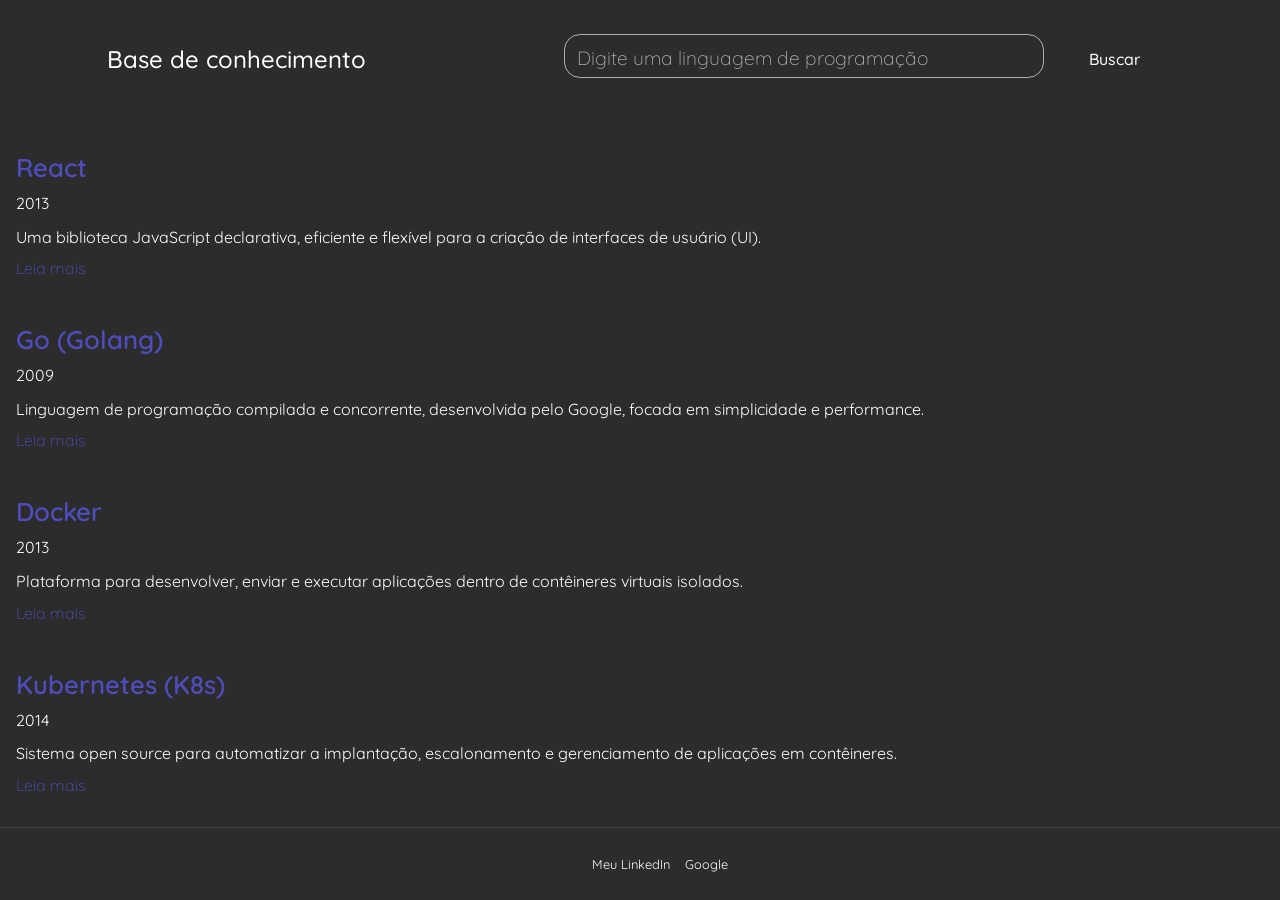
<file: index.html>
<!DOCTYPE html>
<html lang="en">
<head>
    <meta charset="UTF-8">
    <meta name="viewport" content="width=device-width, initial-scale=1.0">
    <link rel="stylesheet" href="style.css">
    <title>Base de Conhecimento</title>
</head>
<body>
    <header>
        <h1>Base de conhecimento</h1>
        <div>
            <input type="text" placeholder="Digite uma linguagem de programação">
            <button id="botao-busca">Buscar</button>
        </div>
    </header>
    <main>
        <section class="card-container">
            <!-- <article class="card">
                <h2>HTML</h2>
                <p>1991</p>
                <p><strong>HTML</strong> (Linguagem de Marcação de HiperTexto) é o bloco de construção mais básico da web. Define o significado e a estrutura do conteúdo da web.</p>
                <a href="https://developer.mozilla.org/pt-BR/docs/Web/HTML" target="_blank"> Leia mais</a>
            </article>

            <article>
                <h2>CSS</h2>
                <p>1993</p>
                <p><strong>CSS</strong> (Folhas de Estilo em Cascata) é uma linguagem de folha de estilo usada para descrever a apresentação de um documento escrito em uma linguagem de marcação como HTML.</p>
                <a href="https://developer.mozilla.org/pt-BR/docs/Web/CSS" target="_blank"> Leia mais</a>
            </article>

            <article>
                <h2>JavaScript</h2>
                <p>1995</p>
                <p><strong>JavaScript</strong> é uma linguagem de programação que permite implementar itens complexos em páginas web. Toda vez que uma página da web faz mais do que apenas exibir informações estáticas, o JavaScript provavelmente está envolvido.</p>
                <a href="https://developer.mozilla.org/pt-BR/docs/Web/JavaScript/Guide" target="_blank"> Leia mais</a>
            </article> -->
        </section>
    </main>
    <footer class="footer">
        <ul class="footer-links">
            <li>
                <a href="https://www.linkedin.com/in/-gabrielramos/" target="_blank">Meu LinkedIn</a>
            </li>
            <li>
                <a href="https://google.com" target="_blank">Google</a>
            </li>
        </ul>
    </footer>
    <script src="script.js"></script>

</body>
</html>
</file>
<file: style.css>
@import url('https://fonts.googleapis.com/css2?family=Quicksand:wght@300..700&display=swap'); /* Importa a fonte Quicksand do Google Fonts */

* {
    box-sizing: border-box; /* Garante que padding e border não aumentem o tamanho total do elemento */
}

:root {
    --primary-color: #4f4dba; /* Cor primária (azul claro) */
    --secondary-color: #ffffff; /* Cor secundária (cinza claro) */
    --tertiary-color: #b8afaf; /* Cor terciária (cinza médio) */
    --bg-color: #2c2c2c; /* Cor de fundo (cinza escuro) */
}

body {
    margin: 0; /* Remove a margem padrão do body */
    background: var(--bg-color); /* Define a cor de fundo usando uma variável */
    color: var(--secondary-color); /* Define a cor do texto padrão usando uma variável */
    font-family: "Quicksand", sans-serif; /* Define a família da fonte */
}

header {
    padding: 2rem 1rem; /* Espaçamento interno (2rem em cima/baixo, 1rem nos lados) */
    display: flex; /* Habilita o layout flexbox */
    align-items: center; /* Alinha os itens verticalmente ao centro */
    justify-content: space-around; /* Distribui os itens com espaço ao redor */
    position: sticky; /* Mantém o cabeçalho fixo no topo ao rolar a página */
    top: 0; /* Posição do topo quando sticky */
    background: var(--bg-color); /* Cor de fundo do cabeçalho */
    z-index: 10; /* Define a ordem de empilhamento para ficar sobre outros elementos */
    border-bottom: 1px solid var(--bg-color); /* Adiciona uma borda inferior */
    gap: 1rem; /* Espaçamento entre os elementos flex */
}

header h1 {
    font-size: 1.5rem; /* Tamanho da fonte */
    margin: 0; /* Remove a margem padrão */
    font-weight: 500; /* Peso da fonte (médio) */
    white-space: nowrap; /* Impede a quebra de linha do texto */
}

div input {
    padding: 0.375rem 0.75rem; /* Espaçamento interno */
    border-radius: 1rem; /* Arredonda as bordas */
    border: 1px solid var(--tertiary-color); /* Define a borda */
    background: var(--bg-color); /* Cor de fundo */
    font-family: inherit; /* Herda a família da fonte do elemento pai */
    font-size: 1.5rem; /* Tamanho da fonte */
    transition: all 0.2s ease; /* Adiciona uma transição suave para todas as propriedades */
    width: 30rem; /* Largura do input */
    color: var(--secondary-color); /* Cor do texto digitado */
    margin-right: .5rem; /* Margem à direita */
}

div input::placeholder {
    font-size: 1.2rem; /* Tamanho da fonte do placeholder */
    font-weight: 300; /* Peso da fonte do placeholder */
    color: var(--tertiary-color); /* Cor do texto do placeholder */
}

div input:focus {
    outline: none; /* Remove a borda de foco padrão */
    border-color: var(--bg-color); /* Muda a cor da borda ao focar */
    box-shadow: 0 0 0 0.1rem var(--tertiary-color); /* Adiciona uma sombra de caixa para indicar foco */
}

#botao-busca {
    padding: 1rem 2rem; /* Espaçamento interno */
    border-radius: 1rem; /* Arredonda as bordas */
    border: none; /* Remove a borda padrão */
    cursor: pointer; /* Muda o cursor para uma mão ao passar por cima */
    font-family: inherit; /* Herda a família da fonte */
    font-weight: 500; /* Peso da fonte */
    font-size: 1rem; /* Tamanho da fonte */
    white-space: nowrap; /* Impede a quebra de linha do texto */
    transition: background-color 0.2s ease, color 0.2s ease; /* Transição suave para cor de fundo e cor do texto */
    background-color: var(--bg-color); /* Cor de fundo */
    color: var(--secondary-color); /* Cor do texto */
    border: 1px solid var(--bg-color); /* Adiciona uma borda */
}

#botao-busca:hover {
    background-color: var(--primary-color); /* Muda a cor de fundo ao passar o mouse */
    color: var(--bg-color); /* Muda a cor do texto ao passar o mouse */
    box-shadow: 0 0 0 0.1rem var(--primary-color); /* Adiciona uma sombra de caixa */
}

#botao-busca:active {
    transform: scale(0.98); /* Efeito de clique (diminui o tamanho) */
}

main {
    overflow-y: scroll; /* Adiciona uma barra de rolagem vertical se o conteúdo exceder a altura */
    max-width: 80rem; /* Largura máxima do conteúdo principal */
    margin: 0 auto; /* Centraliza o conteúdo principal horizontalmente */
    margin-top: 2rem; /* Margem no topo */
    height: calc(100vh - 10rem - 4rem); /* Calcula a altura para preencher o espaço restante da tela */
}

article {
    background: none; /* Sem cor de fundo */
    border-radius: 0; /* Sem bordas arredondadas */
    padding: 0; /* Remove o padding */
    padding: 0 1rem; /* Espaçamento interno nos lados */
    margin-bottom: 1.25rem; /* Margem inferior */
    box-shadow: none; /* Sem sombra */
    transition: background-color 0.3s ease, border-bottom-color 0.3s ease; /* Transição suave */
    border-bottom: 1px solid var(--bg-color); /* Borda inferior */
    padding-bottom: 1.5rem; /* Espaçamento interno inferior */
}

article:hover {
    transform: scale(1.01); /* Aumenta ligeiramente o tamanho ao passar o mouse */
    cursor: pointer; /* Muda o cursor para uma mão */
}

article h2 {
    margin-top: 0; /* Remove a margem superior */
    font-weight: 600; /* Peso da fonte */
    font-size: 1.6rem; /* Tamanho da fonte */
    border-bottom: none; /* Sem borda inferior */
    padding-bottom: 0; /* Sem espaçamento interno inferior */
    margin-bottom: 0.25rem; /* Margem inferior */
    color: var(--primary-color); /* Cor do texto */
}

article p {
    margin: 0.5rem 0; /* Margem superior e inferior */
    line-height: 1.6; /* Altura da linha para melhor legibilidade */
    font-size: 1rem; /* Tamanho da fonte */
    margin-bottom: 0.5rem; /* Margem inferior */
    color: var(--secondary-color); /* Cor do texto */
}

article p strong {
    color: var(--tertiary-color); /* Cor do texto em negrito */
    font-weight: 400; /* Peso da fonte */
}

article a {
    color: var(--primary-color); /* Cor do link */
    text-decoration: none; /* Remove o sublinhado padrão */
    font-weight: 200; /* Peso da fonte */
}

article a:hover {
    text-decoration: underline; /* Adiciona sublinhado ao passar o mouse */
}

.footer {
    position: absolute; /* Posicionamento absoluto em relação ao elemento pai posicionado */
    bottom: 0; /* Alinha na parte inferior */
    left: 0; /* Alinha à esquerda */
    width: 100%; /* Largura total */
    color: var(--tertiary-color); /* Cor do texto */
    background-color: var(--bg-color); /* Cor de fundo */
    padding: 15px 20px; /* Espaçamento interno */
    border-top: 1px solid #3c4043; /* Borda superior */
    font-size: 0.8rem; /* Tamanho da fonte */
}

.footer-location {
    color: #9aa0a6; /* Cor do texto */
    margin-bottom: 10px; /* Margem inferior */
}

.footer-links {
    list-style: none; /* Remove os marcadores da lista */
    display: flex; /* Habilita o layout flexbox */
    flex-wrap: wrap; /* Permite que os itens quebrem para a próxima linha */
    justify-content: center; /* Centraliza os itens horizontalmente */
    gap: 15px; /* Espaçamento entre os links */
}

.footer-links a {
    color: var(--secondary-color); /* Cor do link */
    text-decoration: none; /* Remove o sublinhado */
    transition: color 0.2s; /* Transição suave para a cor */
}

.footer-links a:hover {
    color: var(--accent-color); /* Muda a cor do link ao passar o mouse (variável não definida) */
}

@media (max-width: 768px) {
    header { /* Estilos para telas com largura máxima de 768px */
        flex-direction: column; /* Organiza os itens do cabeçalho em coluna */
        padding: 1rem; /* Reduz o espaçamento interno */
    }

    header h1 { /* Estilos para o h1 no cabeçalho em telas menores */
        text-align: center; /* Centraliza o texto */
        margin-bottom: 1rem; /* Adiciona margem inferior */
    }

    div input { /* Estilos para o input em telas menores */
        width: 90vw; /* Largura baseada na largura da viewport */
        font-size: 1.2rem; /* Reduz o tamanho da fonte */
    }

    main { /* Estilos para o main em telas menores */
        padding: 0 1rem; /* Adiciona espaçamento lateral */
    }

    article:hover { /* Estilos para o article em telas menores */
        transform: none; /* Remove o efeito de escala ao passar o mouse */
    }
}

@media (max-width: 480px) {
    header h1 { /* Estilos para o h1 em telas com largura máxima de 480px */
        font-size: 1rem; /* Reduz ainda mais o tamanho da fonte */
        max-width: 70%; /* Define uma largura máxima */
        word-wrap: break-word; /* Permite a quebra de palavras longas */
    }

    div input, /* Estilos para o input e seu placeholder em telas muito pequenas */
    div input::placeholder {
        font-size: 1rem; /* Reduz o tamanho da fonte */
    }

    article h2 { /* Estilos para o h2 do article em telas muito pequenas */
        font-size: 1.3rem; /* Reduz o tamanho da fonte */
    }

    div { /* Estilos para a div do cabeçalho em telas muito pequenas */
        display: flex; /* Habilita flexbox */
        align-items: center; /* Alinha itens ao centro */
        justify-content: center; /* Centraliza itens */
        flex-direction: column; /* Organiza em coluna */
        gap: 0.5rem; /* Espaçamento entre os itens */
    }

    .footer { /* Estilos para o rodapé em telas muito pequenas */
        display: none; /* Oculta o rodapé */
    }

    button { /* Estilos para o botão em telas muito pequenas */
        margin-top: 1rem; /* Adiciona margem no topo */
    }
}

.mensagem-nenhum-resultado {
    text-align: center;
}
</file>
